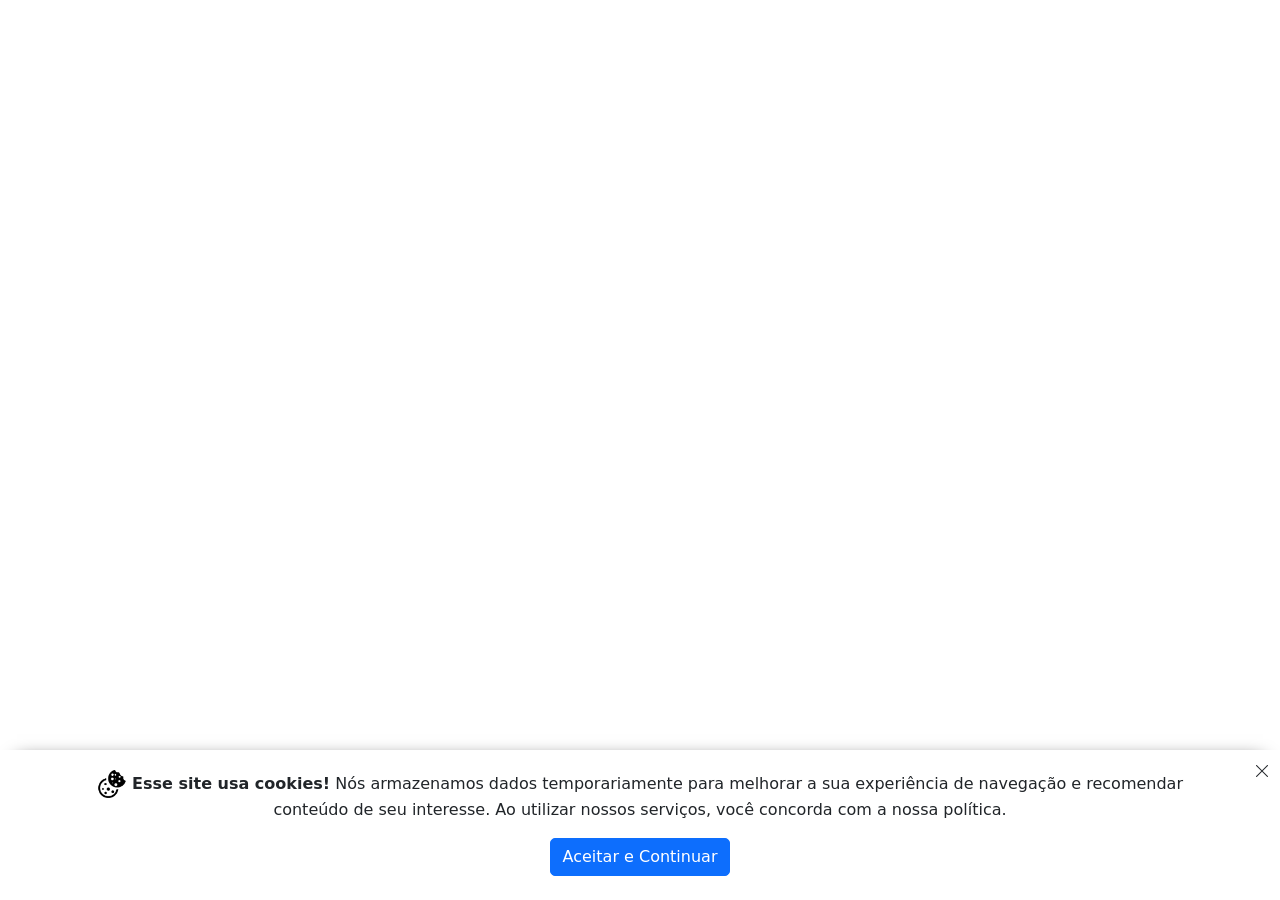
<file: index.html>
<!DOCTYPE html>
<html lang="pt-br">
<head>
  <meta charset="UTF-8">
  <meta http-equiv="X-UA-Compatible" content="IE=edge">
  <meta name="viewport" content="width=device-width, initial-scale=1.0">
  <title>COOKIE</title>
  <!-- Bootstrap CSS -->
  <link href="https://cdn.jsdelivr.net/npm/bootstrap@5.1.3/dist/css/bootstrap.min.css" rel="stylesheet" integrity="sha384-1BmE4kWBq78iYhFldvKuhfTAU6auU8tT94WrHftjDbrCEXSU1oBoqyl2QvZ6jIW3" crossorigin="anonymous">
  <!-- CSS -->
  <link rel="stylesheet" href="css/style.css">
  <!-- Icones -->
  <link rel="stylesheet" href="https://cdn.jsdelivr.net/npm/bootstrap-icons@1.7.2/font/bootstrap-icons.css">
</head>
<body>

  <!-- Cookies -->
  <div class="cookie-disclaimer">
    <div class="cookie-close accept-cookie"><i class="bi bi-x-lg"></i></div>
    <div class="container">
      <p>
        <img src="img/cookie.png" width="30px"/>
        <b>Esse site usa cookies!</b>
        Nós armazenamos dados temporariamente para melhorar a sua experiência
        de navegação e recomendar <br/>
        conteúdo de seu interesse. Ao utilizar nossos serviços, você concorda
        com a nossa política. <!--<a href="#">Política de Privacidade</a>.-->
      </p>
      <button type="button" class="btn btn-primary accept-cookie">
        Aceitar e Continuar
      </button>
    </div>
  </div>    <!-- Cookies -->

  <!-- jQuery primeiro, depois Popper.js, depois Bootstrap JS -->
  <script
  src="https://code.jquery.com/jquery-3.3.1.slim.min.js"
  integrity="sha384-q8i/X+965DzO0rT7abK41JStQIAqVgRVzpbzo5smXKp4YfRvH+8abtTE1Pi6jizo"
  crossorigin="anonymous">
  </script>
  <script 
  src="https://cdn.jsdelivr.net/npm/@popperjs/core@2.10.2/dist/umd/popper.min.js" integrity="sha384-7+zCNj/IqJ95wo16oMtfsKbZ9ccEh31eOz1HGyDuCQ6wgnyJNSYdrPa03rtR1zdB" crossorigin="anonymous">
  </script>
  <script 
  src="https://cdn.jsdelivr.net/npm/bootstrap@5.1.3/dist/js/bootstrap.min.js" integrity="sha384-QJHtvGhmr9XOIpI6YVutG+2QOK9T+ZnN4kzFN1RtK3zEFEIsxhlmWl5/YESvpZ13" crossorigin="anonymous">
  </script>

  <!-- JavaScript -->
  <script>
    $(document).ready(function () {
      var cookie = false;
      var cookieContent = $(".cookie-disclaimer");

      checkCookie();

      if (cookie === true) {
        cookieContent.hide();
      }

      function setCookie(cname, cvalue, exdays) {
        var d = new Date();
        d.setTime(d.getTime() + exdays * 24 * 60 * 60 * 1000);
        var expires = "expires=" + d.toGMTString();
        document.cookie = cname + "=" + cvalue + "; " + expires;
      }

      function getCookie(cname) {
        var name = cname + "=";
        var ca = document.cookie.split(";");
        for (var i = 0; i < ca.length; i++) {
          var c = ca[i].trim();
          if (c.indexOf(name) === 0)
            return c.substring(name.length, c.length);
        }
        return "";
      }

      function checkCookie() {
        var check = getCookie("nomeCookie");
        if (check !== "") {
          return (cookie = true);
        } else {
          return (cookie = false); //setCookie("nomeCookie", "accepted", 365);
        }
      }
      $(".accept-cookie").click(function () {
        setCookie("nomeCookie", "accepted", 365);
        cookieContent.hide(500);
      });
    });
  </script>

</body>
</html>
</file>
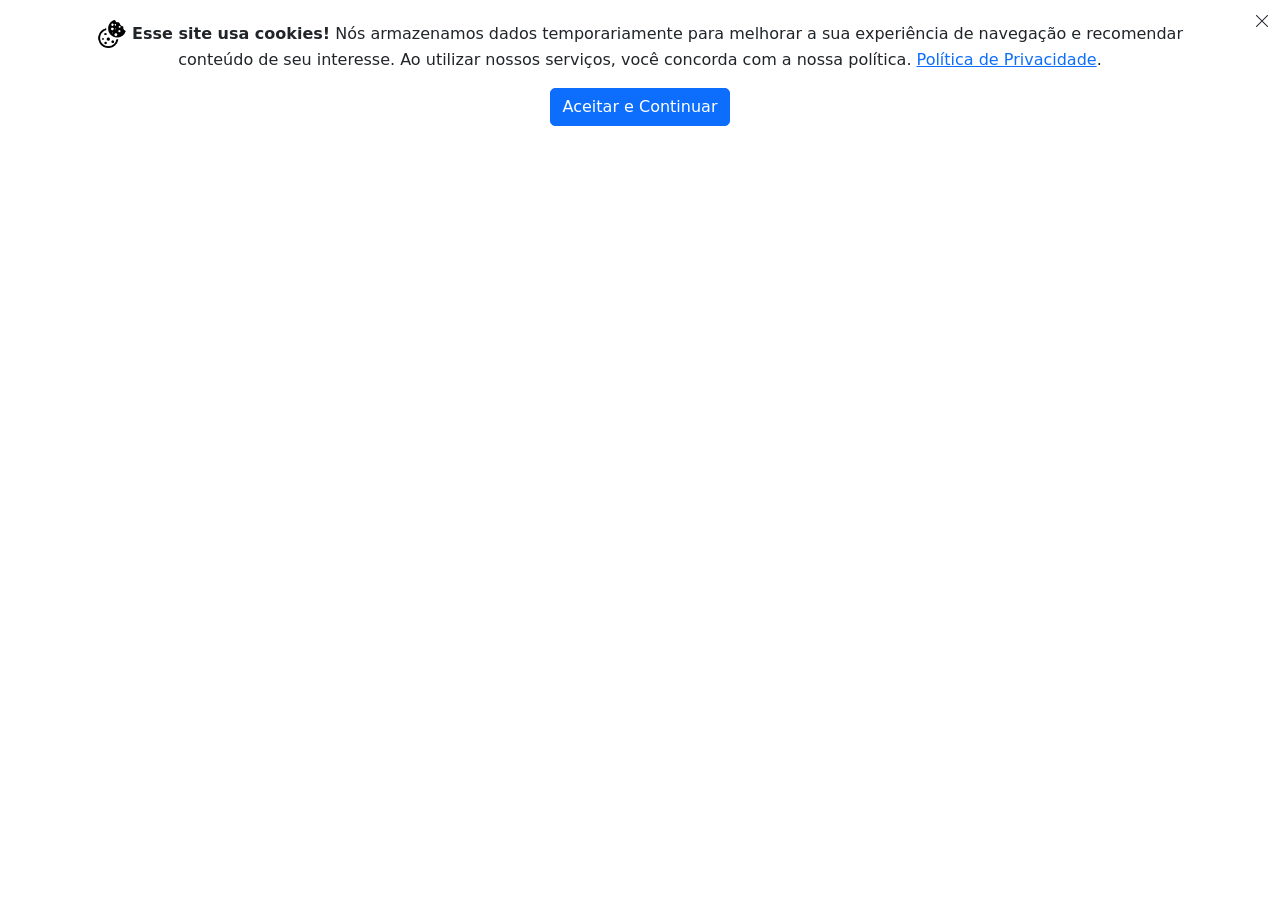
<file: cookie.html>
<!DOCTYPE html>
<html lang="pt-br">
<head>
  <meta charset="UTF-8">
  <meta http-equiv="X-UA-Compatible" content="IE=edge">
  <meta name="viewport" content="width=device-width, initial-scale=1.0">
  <title>COOKIE</title>
  <!-- Bootstrap CSS -->
  <link href="https://cdn.jsdelivr.net/npm/bootstrap@5.1.3/dist/css/bootstrap.min.css" rel="stylesheet" integrity="sha384-1BmE4kWBq78iYhFldvKuhfTAU6auU8tT94WrHftjDbrCEXSU1oBoqyl2QvZ6jIW3" crossorigin="anonymous">
  <!-- CSS -->
  <link rel="stylesheet" href="cookie.css">
  <!-- Icones -->
  <link rel="stylesheet" href="https://cdn.jsdelivr.net/npm/bootstrap-icons@1.7.2/font/bootstrap-icons.css">
</head>
<body>
  <!-- Cookies -->
  <div class="cookie-disclaimer">
    <div class="cookie-close accept-cookie"><i class="bi bi-x-lg"></i></div>
    <div class="container">
      <p>
        <img src="cookie.png" width="30px">
        <b>Esse site usa cookies!</b>
        Nós armazenamos dados temporariamente para melhorar a sua experiência de navegação e recomendar <br> conteúdo de seu interesse.  Ao utilizar nossos serviços, você concorda com a nossa política. 
        <a href="#">Política de Privacidade</a>.
      </p>
      <button type="button" class="btn btn-primary accept-cookie"> Aceitar e Continuar </button>
    </div>
  </div><!-- Cookies -->

  <!-- jQuery primeiro, depois Popper.js, depois Bootstrap JS -->
  <script
  src="https://code.jquery.com/jquery-3.3.1.slim.min.js"
  integrity="sha384-q8i/X+965DzO0rT7abK41JStQIAqVgRVzpbzo5smXKp4YfRvH+8abtTE1Pi6jizo"
  crossorigin="anonymous">
  </script>
  <script 
  src="https://cdn.jsdelivr.net/npm/@popperjs/core@2.10.2/dist/umd/popper.min.js" integrity="sha384-7+zCNj/IqJ95wo16oMtfsKbZ9ccEh31eOz1HGyDuCQ6wgnyJNSYdrPa03rtR1zdB" crossorigin="anonymous">
  </script>
  <script 
  src="https://cdn.jsdelivr.net/npm/bootstrap@5.1.3/dist/js/bootstrap.min.js" integrity="sha384-QJHtvGhmr9XOIpI6YVutG+2QOK9T+ZnN4kzFN1RtK3zEFEIsxhlmWl5/YESvpZ13" crossorigin="anonymous">
  </script>

  <!-- JavaScript COOKIE -->
  <script>
      $(document).ready(function() { 
    var cookie = false;
    var cookieContent = $('.cookie-disclaimer');

    checkCookie();

    if (cookie === true) {
      cookieContent.hide();
    }

    function setCookie(cname, cvalue, exdays) {
      var d = new Date();
      d.setTime(d.getTime() + (exdays * 24 * 60 * 60 * 1000));
      var expires = "expires=" + d.toGMTString();
      document.cookie = cname + "=" + cvalue + "; " + expires;
    }

    function getCookie(cname) {
      var name = cname + "=";
      var ca = document.cookie.split(';');
      for (var i = 0; i < ca.length; i++) {
        var c = ca[i].trim();
        if (c.indexOf(name) === 0) return c.substring(name.length, c.length);
      }
      return "";
    }

    function checkCookie() {
      var check = getCookie("acookie");
      if (check !== "") {
        return cookie = true;
      } else {
          return cookie = false; //setCookie("acookie", "accepted", 365);
      }
      
    }
    $('.accept-cookie').click(function () {
      setCookie("acookie", "accepted", 365);
      cookieContent.hide(500);
    });
  });
  </script><!-- JavaScript COOKIE -->

</body>
</html>
</file>
<file: css/style.css>
.cookie-disclaimer {
  background-color: white;
  box-shadow: 0px -6px 18px -17px #000000;
  width: 100%;
  bottom: 0;
  left: 0;
  z-index: 1;
  height: 150px;
  position: fixed;
  box-sizing: border-box;
}
.cookie-disclaimer .container {
  text-align: center;
  padding-top: 20px;
  padding-bottom: 20px;
}
.cookie-disclaimer .cookie-close {
  float: right;
  padding: 10px;
  cursor: pointer;
}
div {
  display: block;
}
p {
  margin-block-start: 1em;
  margin-block-end: 1em;
  margin-inline-start: 0px;
  margin-inline-end: 0px;
  margin-top: 0;
  margin-bottom: 1rem;
}
img, svg {
  vertical-align: middle;
}
.btn-primary {
  color: #fff;
  background-color: #0d6efd;
  border-color: #0d6efd;
  font-weight: 400;
  line-height: 1.5;
  text-align: center;
  cursor: pointer;
  border-radius: 5px;
  padding: 0.375rem 0.75rem;
  font-size: 1rem;
}
</file>
<file: cookie.css>
ieducar>intranet>styles>cookie.css

.cookie-disclaimer {
  background-color: white;
  box-shadow: 0px -6px 18px -17px #000000;
  width: 100%;
  bottom: 0;
  left: 0;
  z-index: 1;
  height: 150px;
  position: fixed;
  box-sizing: border-box;
}
.cookie-disclaimer .container {
  text-align: center;
  padding-top: 20px;
  padding-bottom: 20px;
}
.cookie-disclaimer .cookie-close {
  float: right;
  padding: 10px;
  cursor: pointer;
}
div {
  display: block;
}
p {
  margin-block-start: 1em;
  margin-block-end: 1em;
  margin-inline-start: 0px;
  margin-inline-end: 0px;
  margin-top: 0;
  margin-bottom: 1rem;
}
img, svg {
  vertical-align: middle;
}
.btn-primary {
  color: #fff;
  background-color: #0d6efd;
  border-color: #0d6efd;
  font-weight: 400;
  line-height: 1.5;
  text-align: center;
  cursor: pointer;
  border-radius: 5px;
  padding: 0.375rem 0.75rem;
  font-size: 1rem;
}
</file>
